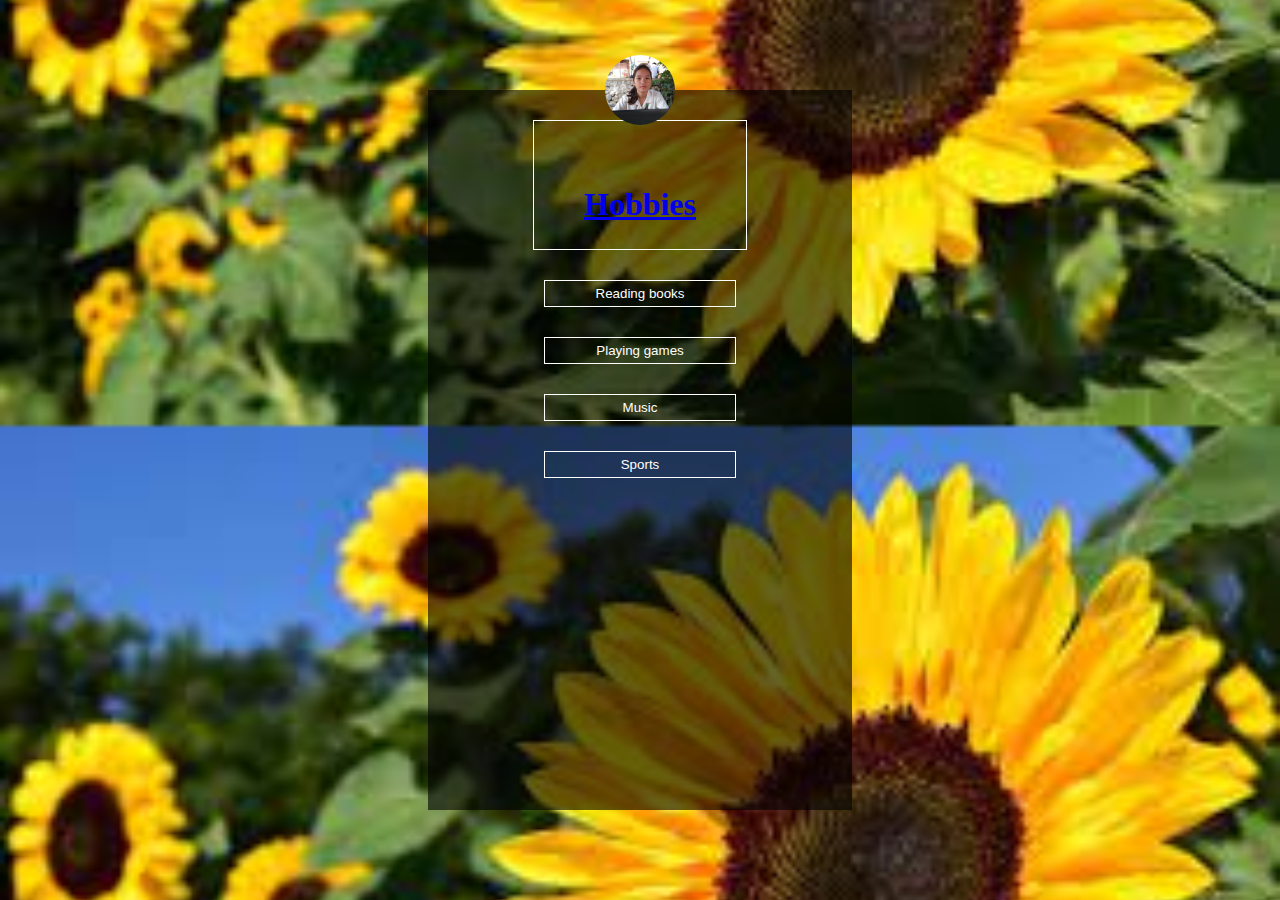
<file: Hobby.html>
<!DOCTYPE html>
<html>
<head>
 
  <title>Hobby</title>
  <link rel="stylesheet" href="Hobby.css">
</head>
<body>
  <div class="container">
    <center>
      <div class="hobby"><h1><a href=index.html>Hobbies</a></h1></div>
      <div class="pic">

      </div>
      <button class="btn">Reading books</button>
      <button class="btn">Playing games</button>
      <button class="btn">Music</button>
      <button class="btn">Sports</button>
    </center>

  </div>
  
</body>
</html>
</file>
<file: Hobby.css>
body{
  margin: 0;
  padding: 0;
  font-weight: Century Gothic;
  background: url("sunflower.jpg" );
  background-size: cover;
  background-position: center;
}
.container{
  height: 80%;
  width: 30%;
  background: rgb(0, 0, 0, 0.6);
  position: absolute;
  top: 50%;
  left: 50%;
  transform: translate(-50%,-50%);
  padding: 0 20px;
  
}
.hobby{
  background: no-repeat;
  outline: none;
  border: 1px solid white;
  color: white;
  width: 50%;
  padding: 5px 10px;
  font-size: normal;
  cursor: pointer;
  transition: 0.3s ease;
  margin-top: 30px;
}
.pic{
  height: 70px;  
  width:  70px;
  background: url("image.jpg");
  background-size:  cover;
  background-position: center;
  border-radius: 50px;
  position: absolute;
  top: 0%;
  left: 50%;
  transform: translate(-50%,-50%);
}
.container h1{
  color: white;
  margin-top: 60px;
}
 .container p{
   color: white;
   margin-top: 60px;
 }
.btn{
  background: no-repeat;
  outline: none;
  border: 1px solid white;
  color: white;
  width: 50%;
  padding: 5px 10px;
  font-size: normal;
  cursor: pointer;
  transition: 0.3s ease;
  margin-top: 30px;
}
.btn:hover{
  background: white;
  color: black;
}
</file>
